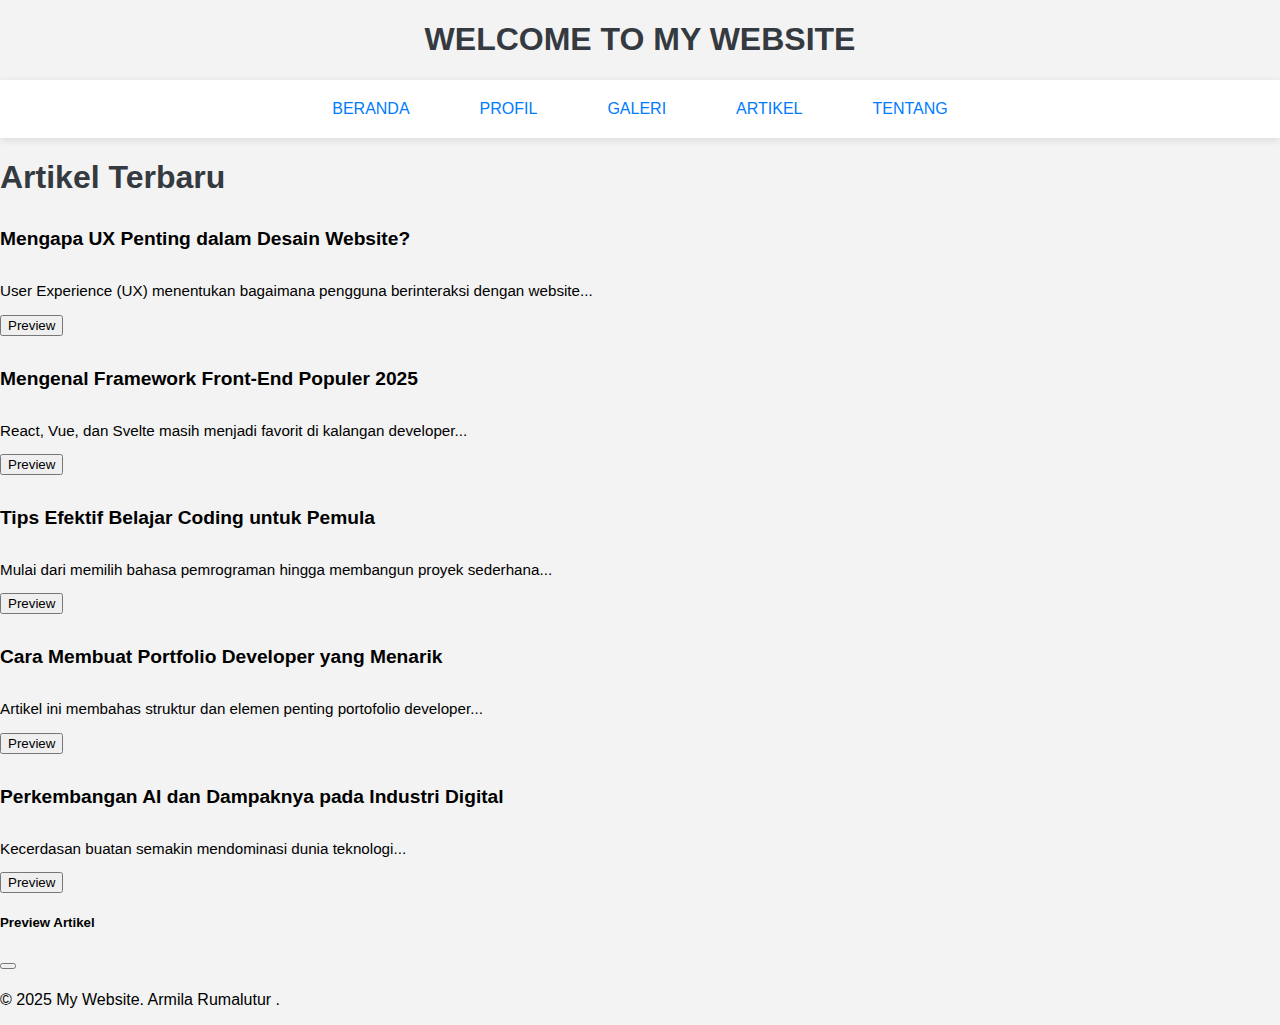
<file: artikel.html>
<!DOCTYPE html>
<html lang="en">
<head>
    <meta charset="UTF-8">
    <meta name="viewport" content="width=device-width, initial-scale=1.0">
    <title>BOOTSTRAP</title>
    <link rel="stylesheet" href="artikel.css">
    <link href="https://cdn.jsdelivr.net/npm/bootstrap@5.3.7/dist/css/bootstrap.min.css" rel="stylesheet" integrity="sha384-LN+7fdVzj6u52u30Kp6M/trliBMCMKTyK833zpbD+pXdCLuTusPj697FH4R/5mcr" crossorigin="anonymous">
</head>
  <body>
    <div> <h1 style="text-align: center;"> WELCOME TO MY WEBSITE</h1></div>
    <div class="container text-center">
  <div class="row">
    <div class="col">
    
    </div>
    <div class="col">
    <nav class="navbar">
        <ul class="nav-menu">
            <li><a href="index.html" >BERANDA</a></li>
            <li><a href="PROFIL.html">PROFIL</a></li>
            <li><a href="galeri.html">GALERI</a></li>
            <li><a href="artikel.html">ARTIKEL</a></li>
            <li><a href="tentang.html">TENTANG</a></li>
        </ul>
    </nav>
    </div>
    <div class="col">
      
    </div>
  </div>
</div>
<div class="container my-5">
  <h1 class="mb-4 text-center">Artikel Terbaru</h1>
  <div class="row row-cols-1 row-cols-md-2 g-4">
    <!-- Artikel 1 -->
    <div class="col">
      <div class="card h-100 shadow-sm">
        <div class="card-body">
          <h5 class="card-title">Mengapa UX Penting dalam Desain Website?</h5>
          <p class="card-text text-truncate">User Experience (UX) menentukan bagaimana pengguna berinteraksi dengan website...</p>
          <button class="btn btn-primary preview-btn" 
                  data-bs-toggle="modal" 
                  data-bs-target="#previewModal"
                  data-title="Mengapa UX Penting dalam Desain Website?"
                  data-content="User Experience (UX) menentukan bagaimana pengguna berinteraksi dengan website. Artikel ini membahas prinsip-prinsip dasar UX dan cara menerapkannya untuk meningkatkan konversi.">
            Preview
          </button>
        </div>
      </div>
    </div>

    <!-- Artikel 2 -->
    <div class="col">
      <div class="card h-100 shadow-sm">
        <div class="card-body">
          <h5 class="card-title">Mengenal Framework Front-End Populer 2025</h5>
          <p class="card-text text-truncate">React, Vue, dan Svelte masih menjadi favorit di kalangan developer...</p>
          <button class="btn btn-primary preview-btn" 
                  data-bs-toggle="modal" 
                  data-bs-target="#previewModal"
                  data-title="Mengenal Framework Front-End Populer 2025"
                  data-content="React, Vue, dan Svelte masih menjadi favorit di kalangan developer. Artikel ini membandingkan fitur dan performa ketiganya di tahun 2025.">
            Preview
          </button>
        </div>
      </div>
    </div>

    <!-- Artikel 3 -->
    <div class="col">
      <div class="card h-100 shadow-sm">
        <div class="card-body">
          <h5 class="card-title">Tips Efektif Belajar Coding untuk Pemula</h5>
          <p class="card-text text-truncate">Mulai dari memilih bahasa pemrograman hingga membangun proyek sederhana...</p>
          <button class="btn btn-primary preview-btn" 
                  data-bs-toggle="modal" 
                  data-bs-target="#previewModal"
                  data-title="Tips Efektif Belajar Coding untuk Pemula"
                  data-content="Mulai dari memilih bahasa pemrograman, menggunakan dokumentasi, hingga membangun proyek sederhana. Temukan tips praktis yang akan mempercepat proses belajar Anda.">
            Preview
          </button>
        </div>
      </div>
    </div>

    <!-- Artikel 4 -->
    <div class="col">
      <div class="card h-100 shadow-sm">
        <div class="card-body">
          <h5 class="card-title">Cara Membuat Portfolio Developer yang Menarik</h5>
          <p class="card-text text-truncate">Artikel ini membahas struktur dan elemen penting portofolio developer...</p>
          <button class="btn btn-primary preview-btn" 
                  data-bs-toggle="modal" 
                  data-bs-target="#previewModal"
                  data-title="Cara Membuat Portfolio Developer yang Menarik"
                  data-content="Artikel ini membahas struktur, elemen penting, serta tips visual dan teknis dalam membangun portofolio developer yang profesional dan menarik perhatian recruiter.">
            Preview
          </button>
        </div>
      </div>
    </div>

    <!-- Artikel 5 -->
    <div class="col">
      <div class="card h-100 shadow-sm">
        <div class="card-body">
          <h5 class="card-title">Perkembangan AI dan Dampaknya pada Industri Digital</h5>
          <p class="card-text text-truncate">Kecerdasan buatan semakin mendominasi dunia teknologi...</p>
          <button class="btn btn-primary preview-btn" 
                  data-bs-toggle="modal" 
                  data-bs-target="#previewModal"
                  data-title="Perkembangan AI dan Dampaknya pada Industri Digital"
                  data-content="Kecerdasan buatan semakin mendominasi. Dari chatbot hingga sistem rekomendasi, simak bagaimana AI mengubah wajah industri teknologi.">
            Preview
          </button>
        </div>
      </div>
    </div>
  </div>
</div>

<!-- Modal Preview -->
<div class="modal fade" id="previewModal" tabindex="-1" aria-labelledby="previewModalLabel" aria-hidden="true">
  <div class="modal-dialog modal-lg modal-dialog-centered">
    <div class="modal-content">
      <div class="modal-header">
        <h5 class="modal-title" id="previewModalLabel">Preview Artikel</h5>
        <button type="button" class="btn-close" data-bs-dismiss="modal" aria-label="Tutup"></button>
      </div>
      <div class="modal-body">
        <h4 id="modalTitle"></h4>
        <p id="modalContent"></p>
      </div>
    </div>
  </div>
</div>
<footer>
        <p>&copy; 2025 My Website. Armila Rumalutur .</p>
    </footer>
    <script src="https://cdn.jsdelivr.net/npm/bootstrap@5.3.7/dist/js/bootstrap.bundle.min.js" integrity="sha384-ndDqU0Gzau9qJ1lfW4pNLlhNTkCfHzAVBReH9diLvGRem5+R9g2FzA8ZGN954O5Q" crossorigin="anonymous"></script>
  </body>
  </html>
</file>
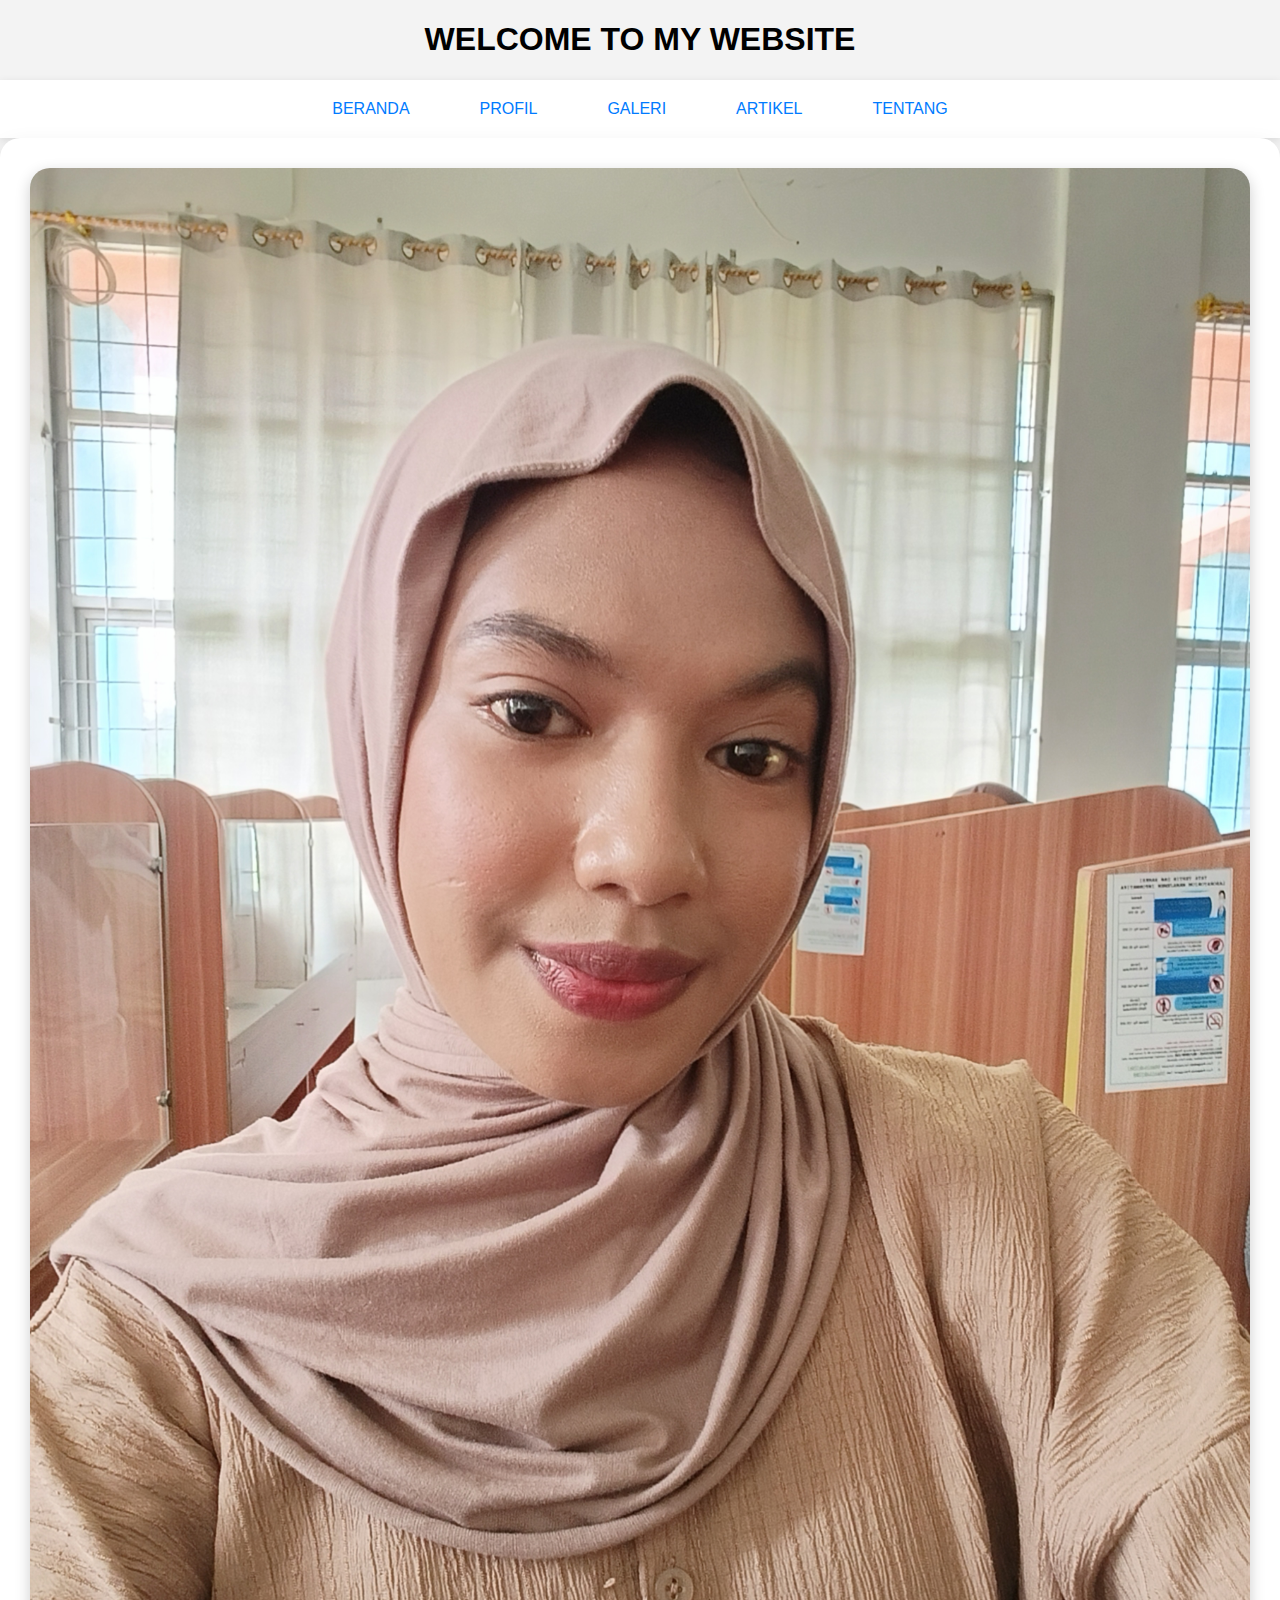
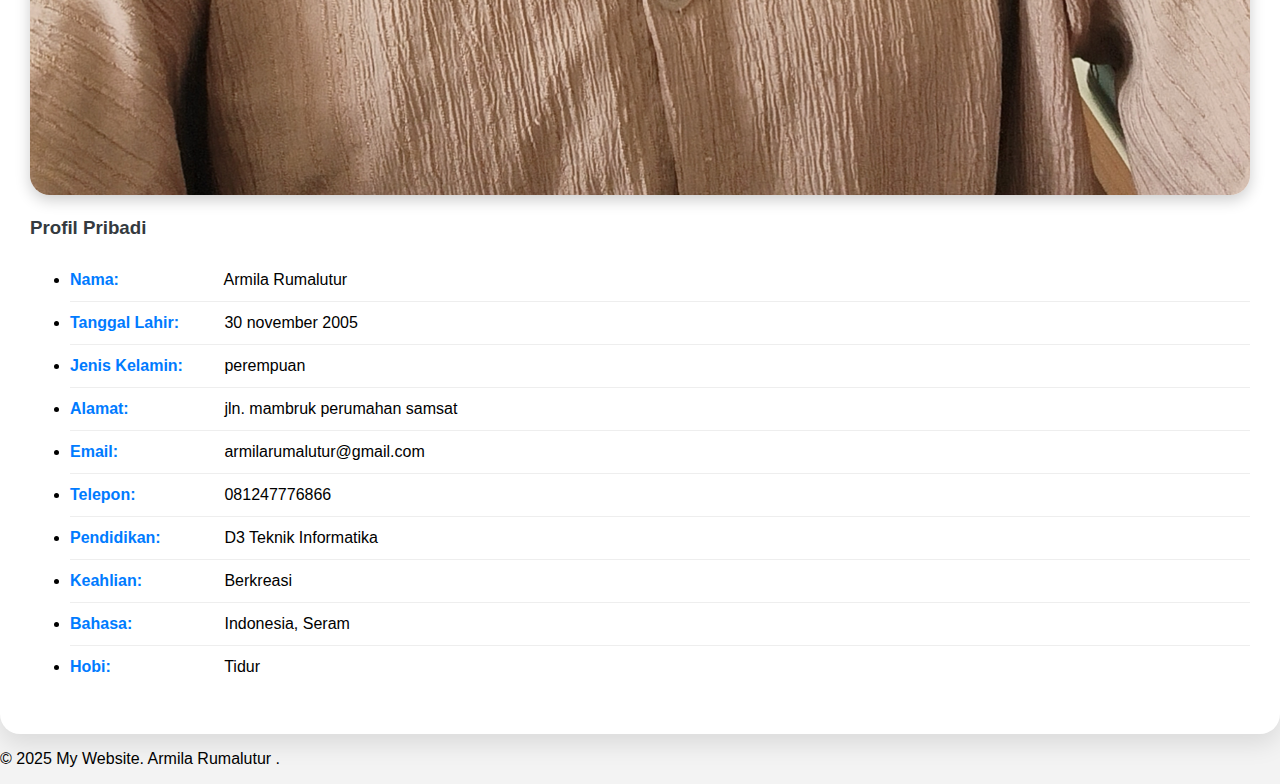
<file: PROFIL.html>
<!DOCTYPE html>
<html lang="en">

<head>
  <meta charset="UTF-8">
  <meta name="viewport" content="width=device-width, initial-scale=1.0">
  <title>BOOTSTRAP</title>
  <link rel="stylesheet" href="PROFIL.css">
  <link href="https://cdn.jsdelivr.net/npm/bootstrap@5.3.7/dist/css/bootstrap.min.css" rel="stylesheet"
    integrity="sha384-LN+7fdVzj6u52u30Kp6M/trliBMCMKTyK833zpbD+pXdCLuTusPj697FH4R/5mcr" crossorigin="anonymous">
</head>

<body>
  <div>
    <h1 style="text-align: center;"> WELCOME TO MY WEBSITE</h1>
  </div>
  <div class="container text-center">
    <div class="row">
      <div class="col">

      </div>
      <div class="col">
        <nav class="navbar">
          <ul class="nav-menu">
            <li><a href="index.html">BERANDA</a></li>
            <li><a href="PROFIL.html">PROFIL</a></li>
            <li><a href="galeri.html">GALERI</a></li>
            <li><a href="artikel.html">ARTIKEL</a></li>
            <li><a href="tentang.html">TENTANG</a></li>
          </ul>
        </nav>
      </div>
      <div class="col">
      </div>
    </div>
  </div>
  <div class="profil-container row align-items-center">
    <!-- Foto Profil -->
    <div class="col-md-4 text-center mb-4 mb-md-0">
      <img src="saya1.jpg" alt="Foto Profil" class="profil-img" />
    </div>

    <!-- Data Diri -->
    <div class="col-md-8">
      <h3>Profil Pribadi</h3>
      <ul class="list-group">
        <li class="list-group-item"><strong>Nama:</strong> Armila Rumalutur</li>
        <li class="list-group-item"><strong>Tanggal Lahir:</strong> 30 november 2005</li>
        <li class="list-group-item"><strong>Jenis Kelamin:</strong> perempuan</li>
        <li class="list-group-item"><strong>Alamat:</strong> jln. mambruk perumahan samsat</li>
        <li class="list-group-item"><strong>Email:</strong> armilarumalutur@gmail.com</li>
        <li class="list-group-item"><strong>Telepon:</strong> 081247776866</li>
        <li class="list-group-item"><strong>Pendidikan:</strong> D3 Teknik Informatika</li>
        <li class="list-group-item"><strong>Keahlian:</strong> Berkreasi</li>
        <li class="list-group-item"><strong>Bahasa:</strong> Indonesia, Seram</li>
        <li class="list-group-item"><strong>Hobi:</strong> Tidur</li>
      </ul>
    </div>
  </div>
  </div>
  <footer>
    <p>&copy; 2025 My Website. Armila Rumalutur .</p>
  </footer>
  <script src="https://cdn.jsdelivr.net/npm/bootstrap@5.3.3/dist/js/bootstrap.bundle.min.js"></script>
</body>

</html>
</file>
<file: artikel.css>
body {
  background-color: #f8f9fa;
  font-family: 'Segoe UI', sans-serif;
}

h1 {
  font-weight: bold;
  color: #343a40;
}

.card-title {
  font-size: 1.2rem;
  font-weight: 600;
}

.card-text {
  font-size: 0.95rem;
}

.card {
  transition: transform 0.2s ease;
  border-radius: 10px;
}

.card:hover {
  transform: scale(1.02);
  box-shadow: 0 8px 16px rgba(0,0,0,0.1);
}

.modal-body h4 {
  font-weight: bold;
  margin-bottom: 1rem;
}

body {
    margin: 0;
    font-family: Arial, sans-serif;
    background-color: #f3f3f3;
}

.navbar {
    background-color: white;
    padding: 20px 0;
    box-shadow: 0 2px 8px rgba(0, 0, 0, 0.1);
    display: flex;
    justify-content: center;
}

.nav-menu {
    list-style: none;
    display: flex;
    gap: 30px;
    margin: 0;
    padding: 0;
}

.nav-menu li a {
    text-decoration: none;
    color: #007bff;
    padding: 10px 20px;
    border-radius: 8px;
    transition: background-color 0.3s ease;
}

.nav-menu li a:hover {
    background-color: rgba(0, 123, 255, 0.1);
}

.nav-menu li a.active {
    background-color: #007bff;
    color: white;
}

#carouselExample {
    margin-top: 40px; /* atau atur sesuai keinginan, misal 50px */
}
</file>
<file: PROFIL.css>
body {
  background: #f7f9fc;
  font-family: 'Segoe UI', Tahoma, Geneva, Verdana, sans-serif;
}

.profil-container {
  background-color: #fff;
  border-radius: 20px;
  box-shadow: 0 10px 25px rgba(0, 0, 0, 0.1);
  padding: 30px;
  transition: all 0.3s ease-in-out;
}

.profil-container:hover {
  transform: translateY(-5px);
  box-shadow: 0 12px 30px rgba(0, 0, 0, 0.15);
}

.profil-img {
  border-radius: 20px;
  max-width: 100%;
  height: auto;
  box-shadow: 0 5px 15px rgba(0, 0, 0, 0.2);
}

h3 {
  margin-bottom: 20px;
  font-weight: bold;
  color: #343a40;
}

.list-group-item {
  border: none;
  border-bottom: 1px solid #eee;
  padding: 12px 0;
  font-size: 16px;
}

.list-group-item:last-child {
  border-bottom: none;
}

.list-group-item strong {
  color: #007bff;
  width: 150px;
  display: inline-block;
}

body {
    margin: 0;
    font-family: Arial, sans-serif;
    background-color: #f3f3f3;
}

.navbar {
    background-color: white;
    padding: 20px 0;
    box-shadow: 0 2px 8px rgba(0, 0, 0, 0.1);
    display: flex;
    justify-content: center;
}

.nav-menu {
    list-style: none;
    display: flex;
    gap: 30px;
    margin: 0;
    padding: 0;
}

.nav-menu li a {
    text-decoration: none;
    color: #007bff;
    padding: 10px 20px;
    border-radius: 8px;
    transition: background-color 0.3s ease;
}

.nav-menu li a:hover {
    background-color: rgba(0, 123, 255, 0.1);
}

.nav-menu li a.active {
    background-color: #007bff;
    color: white;
}

#carouselExample {
    margin-top: 40px; /* atau atur sesuai keinginan, misal 50px */
}
</file>
